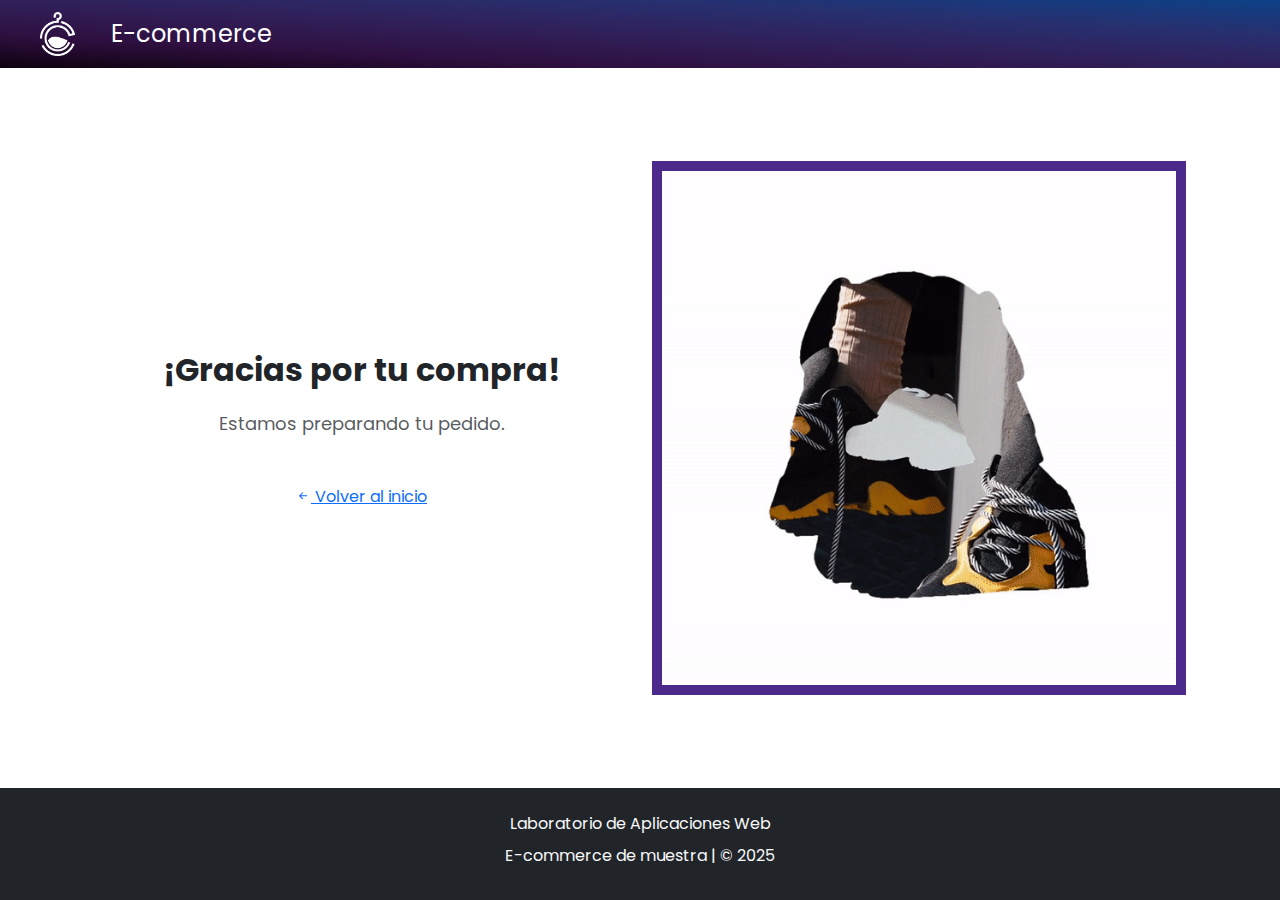
<file: checkout.html>
<!DOCTYPE html>
<html lang="es">
    <head>
        <meta charset="UTF-8" />
        <meta name="viewport" content="width=device-width, initial-scale=1.0" />
        <title>E-Commerce | Laboratorio App Web</title>
        <link rel="icon" href="favicon.ico" />
        <link href="https://cdn.jsdelivr.net/npm/bootstrap@5.3.6/dist/css/bootstrap.min.css" rel="stylesheet" />
        <link href="https://cdn.jsdelivr.net/npm/bootstrap-icons@1.11.3/font/bootstrap-icons.min.css" rel="stylesheet" />
        <link href="https://fonts.googleapis.com/css2?family=Inter&display=swap" rel="stylesheet" />
        <link href="https://fonts.googleapis.com/css2?family=Poppins&display=swap" rel="stylesheet" />
        <link rel="stylesheet" href="./css/styles.css" />        
    </head>

    <body>
        <header>
            <nav class="custom-navbar">
                <div class="container-navbar d-flex">
                    <img class="logo" src="./img/logo.png" alt="logo" />
                    <span class="titulo">E-commerce</span>
                </div>
            </nav>
        </header>

        <main class="container main-checkout">
            <div class="row w-100 align-items-center text-center">
                <div class="col-12 col-md-6 py-4">
                    <p class="order-title fs-2 fw-bold">¡Gracias por tu compra!</p>
                    <p class="order-subtitle text-muted mb-5">Estamos preparando tu pedido.</p>
                    <a class="back-index" href="index.html"> <i class="bi bi-arrow-left-short"></i> Volver al inicio </a>
                </div>
                <div class="col-12 col-md-6">
                    <img src="img/collage.gif" alt="video de collage" class="img-fluid gif-collage" />
                </div>
            </div>
        </main>

        <footer class="text-center py-3 bg-dark text-light">
            <p class="my-2">Laboratorio de Aplicaciones Web</p>
            <p class="fw-normal">E-commerce de muestra | &copy; 2025</p>
        </footer>

        <script src="https://cdn.jsdelivr.net/npm/bootstrap@5.3.6/dist/js/bootstrap.bundle.min.js"></script>
        <script type="module" src="./js/main.js"></script>
    </body>
</html>
</file>
<file: css/styles.css>
html,
body {
    height: 100%;
    display: flex;
    flex-direction: column;
    font-family: "Poppins", sans-serif;
}

main {
    flex: 1;
}

/*****************************
*                            *
*    Clases para el navbar   *
*                            *
******************************/

/* navbar general */
.custom-navbar {
    background-image: linear-gradient(to right top, #0f010f, #2f1041, #30205a, #273070, #0c4186);
    padding: 0.75rem 1rem;
    color: white;
}

/* contenedor interno */
.container-navbar {
    max-width: 1200px;
    width: 100%;
    margin: 0 auto;
    display: flex;
    align-items: center;
    gap: 1rem;
}

/* logo */
.logo {
    max-height: 44px;
}

/* titulo */
.titulo {
    margin-right: 20px;
    margin-left: 20px;
    font-size: 1.5rem;
    white-space: nowrap;
}

/* ocultar el titulo en mobile */
@media (max-width: 767px) {
    .titulo {
    font-size: 1.2rem;
    margin-right: 12px;
    margin-left: 12px;
    }
    .logo {
    max-height: 44px;
    }
}

/* ocultar el titulo en mobile */
@media (max-width: 575px) {
    .titulo {
        display: none;
    }
}

/* input de búsqueda */
.search-input {
    flex: 1 1 auto;
    min-width: 0;
    padding: 0.6rem 0.75rem;
    border: none;
    border-radius: 4px;
    font-size: 1rem;
}

@media (max-width: 575px) {
    .search-input {
        font-size: 0.9rem;
        padding: 0.6rem 0.6rem;
        ;
    }
}

/* boton del carrito */
.cart-btn {
    background-color: white;
    color: #111;
    border: none;
    padding: 0;
    border-radius: 4px;
    width: 44px;
    height: 44px;
    display: flex;
    align-items: center;
    justify-content: center;
    transition: background 0.2s;
    min-width: 44px;
    min-height: 44px;
    flex-shrink: 0;
}

.cart-btn:hover {
    background-color: #ddd;
    cursor: pointer;
}

.cart-btn i {
    font-size: 1.2rem;
}

/* Banner */
.banner {
    width: 100%;
    padding-top: 68px;
}


/* ***************************
*                            *
*    Clases para las card    *
*                            *
*************************** */

.card {
    box-shadow: rgba(0, 0, 0, 0.24) 0px 3px 8px;
    border: 1px solid #ececec;
    font-size: 14px;
    color: #424344;
}

.card-image {
    height: 150px;
    width: auto;
    object-fit: contain;
    display: block;
    margin: 15px auto;
    border: none;
}

.card-title {
    font-size: 16px;
    white-space: nowrap;
    overflow: hidden;
    max-width: 250px;
    text-overflow: ellipsis;
}

.price {
    margin-bottom: 20px;
    font-weight: bold;
}

.card-btn {
    background-image: linear-gradient(to right top, #4d094d, #5f2381, #3d2970, #2e3881, #104b97);
    padding: 0.5rem 1rem;
    border: none;
    text-decoration: none;
    color: white;
    border-radius: 8px;
    box-shadow: rgba(0, 0, 0, 0.15) 1.95px 1.95px 2.6px;
}



/* *****************************
*                              *
*    Clases para el carrito    *
*                              *
***************************** */

.cart-sidebar {
    position: fixed;
    top: 0;
    right: 0;
    height: 100vh;
    width: 350px;
    background-color: #212529;
    box-shadow: -2px 0 5px rgba(0, 0, 0, 0.3);
    z-index: 1050;
    overflow-y: auto;
}

.cartItemTitle{
    max-width: 220px;
    color: #3f3f3f;
    white-space: nowrap;
    overflow: hidden;
    text-overflow: ellipsis;
}

.btn-cantidad {
    background-color: #f8f8f8;
    color: #333;
    width: 36px;
    height: 36px;
    border: 1px solid #ccc;
    border-radius: 6px;
    font-size: 18px;
    line-height: 1;
    padding: 0;
    transition: all 0.2s ease-in-out;
    box-shadow: 0 1px 3px rgba(0, 0, 0, 0.2);
}

.btn-cantidad:hover {
    background-color: #e6e6e6;
    border-color: #bbb;
    transform: scale(1.05);
}

.cantidad {
    display: inline-block;
    width: 28px;
    min-width: 28px;
    color: #3f3f3f;
}

.btn-hover-effect {
    transition: filter 0.1s ease;
}

.btn-hover-effect:hover {
    filter: brightness(1.32);
}



/* *****************************************
*                                          *
*    Clases para pagina de confirmación    *
*                                          *
***************************************** */

.main-checkout{
    display: flex;
    align-items: center;
    justify-content: center;
}    

.order-title{
    font-size: 36px;
}

.order-subtitle{
    font-size: 18px;
    color: gray;
}

.gif-collage{
    border: solid 10px #4c2a8b;
}
</file>
